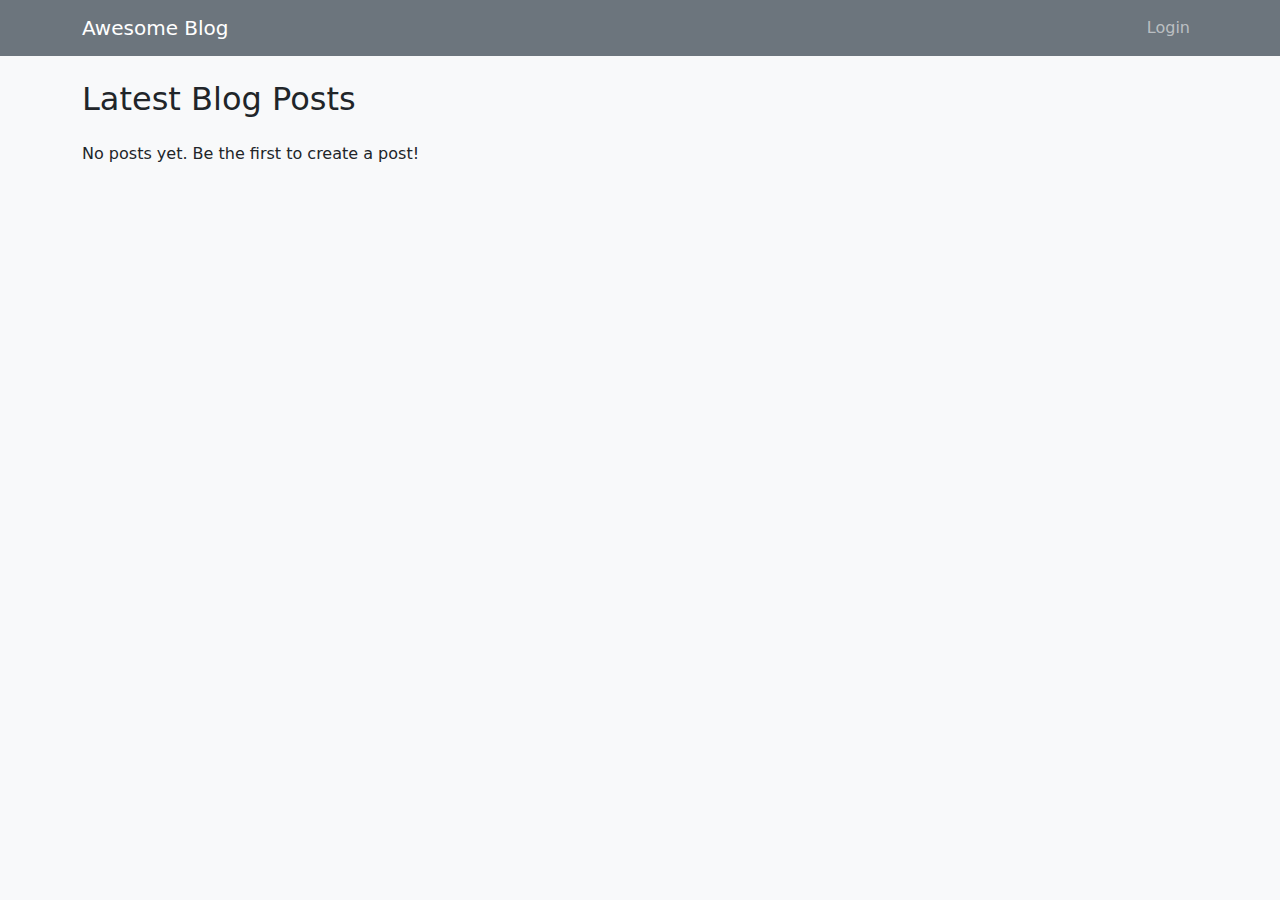
<file: index.html>
<!DOCTYPE html>
<html lang="en">
<head>
    <meta charset="UTF-8">
    <meta name="viewport" content="width=device-width, initial-scale=1.0">
    <title>Awesome Blog</title>
    <link href="https://cdn.jsdelivr.net/npm/bootstrap@5.1.3/dist/css/bootstrap.min.css" rel="stylesheet">
    <link rel="stylesheet" href="https://cdnjs.cloudflare.com/ajax/libs/font-awesome/6.0.0-beta3/css/all.min.css">
    <style>
        body {
            background-color: #f8f9fa;
        }
        .navbar {
            background-color: #6c757d;
        }
        .card {
            box-shadow: 0 4px 8px rgba(0,0,0,0.1);
            transition: 0.3s;
        }
        .card:hover {
            box-shadow: 0 8px 16px rgba(0,0,0,0.2);
        }
        .btn-primary {
            background-color: #007bff;
            border-color: #007bff;
        }
        .btn-primary:hover {
            background-color: #0056b3;
            border-color: #0056b3;
        }
    </style>
</head>
<body>
    <nav class="navbar navbar-expand-lg navbar-dark mb-4">
        <div class="container">
            <a class="navbar-brand" href="#" onclick="renderHome()">Awesome Blog</a>
            <button class="navbar-toggler" type="button" data-bs-toggle="collapse" data-bs-target="#navbarNav" aria-controls="navbarNav" aria-expanded="false" aria-label="Toggle navigation">
                <span class="navbar-toggler-icon"></span>
            </button>
            <div class="collapse navbar-collapse" id="navbarNav">
                <ul class="navbar-nav ms-auto">
                    <li class="nav-item" id="navLoginSignup">
                        <a class="nav-link" href="#" onclick="renderLogin()">Login</a>
                    </li>
                    <li class="nav-item" id="navNewPost" style="display:none;">
                        <a class="nav-link" href="#" onclick="renderNewPost()">New Post</a>
                    </li>
                    <li class="nav-item" id="navLogout" style="display:none;">
                        <a class="nav-link" href="#" onclick="logout()">Logout</a>
                    </li>
                </ul>
            </div>
        </div>
    </nav>

    <div class="container mt-4">
        <div id="content"></div>
    </div>

    <script src="https://cdn.jsdelivr.net/npm/bootstrap@5.1.3/dist/js/bootstrap.bundle.min.js"></script>
    <script>
        // Initialize local storage
        if (!localStorage.getItem('users')) {
            localStorage.setItem('users', JSON.stringify([]));
        }
        if (!localStorage.getItem('posts')) {
            localStorage.setItem('posts', JSON.stringify([]));
        }
        
        let currentUser = null;

        // Helper functions
        function saveUser(username, password) {
            const users = JSON.parse(localStorage.getItem('users'));
            users.push({ username, password });
            localStorage.setItem('users', JSON.stringify(users));
        }

        function findUser(username, password) {
            const users = JSON.parse(localStorage.getItem('users'));
            return users.find(user => user.username === username && user.password === password);
        }

        function savePost(title, content) {
            const posts = JSON.parse(localStorage.getItem('posts'));
            posts.push({ id: Date.now(), title, content, author: currentUser, date: new Date().toLocaleString(), likes: 0 });
            localStorage.setItem('posts', JSON.stringify(posts));
        }

        function getPosts() {
            return JSON.parse(localStorage.getItem('posts'));
        }

        function deletePost(id) {
            let posts = JSON.parse(localStorage.getItem('posts'));
            posts = posts.filter(post => post.id !== id);
            localStorage.setItem('posts', JSON.stringify(posts));
        }

        function likePost(id) {
            let posts = JSON.parse(localStorage.getItem('posts'));
            const post = posts.find(post => post.id === id);
            if (post) {
                post.likes++;
                localStorage.setItem('posts', JSON.stringify(posts));
            }
        }

        // Render functions
        function renderHome() {
            const posts = getPosts();
            let html = '<h2 class="mb-4">Latest Blog Posts</h2>';
            if (posts.length === 0) {
                html += '<p>No posts yet. Be the first to create a post!</p>';
            } else {
                posts.reverse().forEach(post => {
                    html += `
                        <div class="card mb-4">
                            <div class="card-body">
                                <h5 class="card-title">${post.title}</h5>
                                <p class="card-text">${post.content}</p>
                                <p class="card-text">
                                    <small class="text-muted">By ${post.author} on ${post.date}</small>
                                </p>
                                <button class="btn btn-sm btn-outline-primary me-2" onclick="likePost(${post.id}); renderHome();">
                                    <i class="fas fa-thumbs-up"></i> Like (${post.likes})
                                </button>
                                ${currentUser === post.author ? 
                                    `<button class="btn btn-sm btn-outline-danger" onclick="deletePost(${post.id}); renderHome();">
                                        <i class="fas fa-trash"></i> Delete
                                    </button>` : ''}
                            </div>
                        </div>
                    `;
                });
            }
            document.getElementById('content').innerHTML = html;
            updateNavbar();
        }

        function renderLogin() {
            const html = `
                <div class="row justify-content-center">
                    <div class="col-md-6">
                        <div class="card">
                            <div class="card-body">
                                <h2 class="card-title text-center mb-4">Login</h2>
                                <form onsubmit="login(event)">
                                    <div class="mb-3">
                                        <input type="text" class="form-control" id="loginUsername" placeholder="Username" required>
                                    </div>
                                    <div class="mb-3">
                                        <input type="password" class="form-control" id="loginPassword" placeholder="Password" required>
                                    </div>
                                    <button type="submit" class="btn btn-primary w-100">Login</button>
                                </form>
                                <p class="mt-3 text-center">
                                    Don't have an account? <a href="#" onclick="renderSignup()">Sign up</a>
                                </p>
                            </div>
                        </div>
                    </div>
                </div>
            `;
            document.getElementById('content').innerHTML = html;
        }

        function renderSignup() {
            const html = `
                <div class="row justify-content-center">
                    <div class="col-md-6">
                        <div class="card">
                            <div class="card-body">
                                <h2 class="card-title text-center mb-4">Sign Up</h2>
                                <form onsubmit="signup(event)">
                                    <div class="mb-3">
                                        <input type="text" class="form-control" id="signupUsername" placeholder="Username" required>
                                    </div>
                                    <div class="mb-3">
                                        <input type="password" class="form-control" id="signupPassword" placeholder="Password" required>
                                    </div>
                                    <button type="submit" class="btn btn-primary w-100">Sign Up</button>
                                </form>
                                <p class="mt-3 text-center">
                                    Already have an account? <a href="#" onclick="renderLogin()">Login</a>
                                </p>
                            </div>
                        </div>
                    </div>
                </div>
            `;
            document.getElementById('content').innerHTML = html;
        }

        function renderNewPost() {
            if (!currentUser) {
                renderLogin();
                return;
            }
            const html = `
                <div class="row justify-content-center">
                    <div class="col-md-8">
                        <div class="card">
                            <div class="card-body">
                                <h2 class="card-title text-center mb-4">Create New Post</h2>
                                <form onsubmit="createPost(event)">
                                    <div class="mb-3">
                                        <input type="text" class="form-control" id="postTitle" placeholder="Title" required>
                                    </div>
                                    <div class="mb-3">
                                        <textarea class="form-control" id="postContent" rows="5" placeholder="Content" required></textarea>
                                    </div>
                                    <button type="submit" class="btn btn-primary w-100">Post</button>
                                </form>
                            </div>
                        </div>
                    </div>
                </div>
            `;
            document.getElementById('content').innerHTML = html;
        }

        // Action functions
        function login(event) {
            event.preventDefault();
            const username = document.getElementById('loginUsername').value;
            const password = document.getElementById('loginPassword').value;
            const user = findUser(username, password);
            if (user) {
                currentUser = username;
                renderHome();
            } else {
                alert('Invalid username or password');
            }
        }

        function signup(event) {
            event.preventDefault();
            const username = document.getElementById('signupUsername').value;
            const password = document.getElementById('signupPassword').value;
            saveUser(username, password);
            currentUser = username;
            renderHome();
        }

        function logout() {
            currentUser = null;
            renderHome();
        }

        function createPost(event) {
            event.preventDefault();
            const title = document.getElementById('postTitle').value;
            const content = document.getElementById('postContent').value;
            savePost(title, content);
            renderHome();
        }

        function updateNavbar() {
            if (currentUser) {
                document.getElementById('navLoginSignup').style.display = 'none';
                document.getElementById('navNewPost').style.display = 'block';
                document.getElementById('navLogout').style.display = 'block';
            } else {
                document.getElementById('navLoginSignup').style.display = 'block';
                document.getElementById('navNewPost').style.display = 'none';
                document.getElementById('navLogout').style.display = 'none';
            }
        }

        // Initial render
        renderHome();
    </script>
</body>
</html>
</file>
